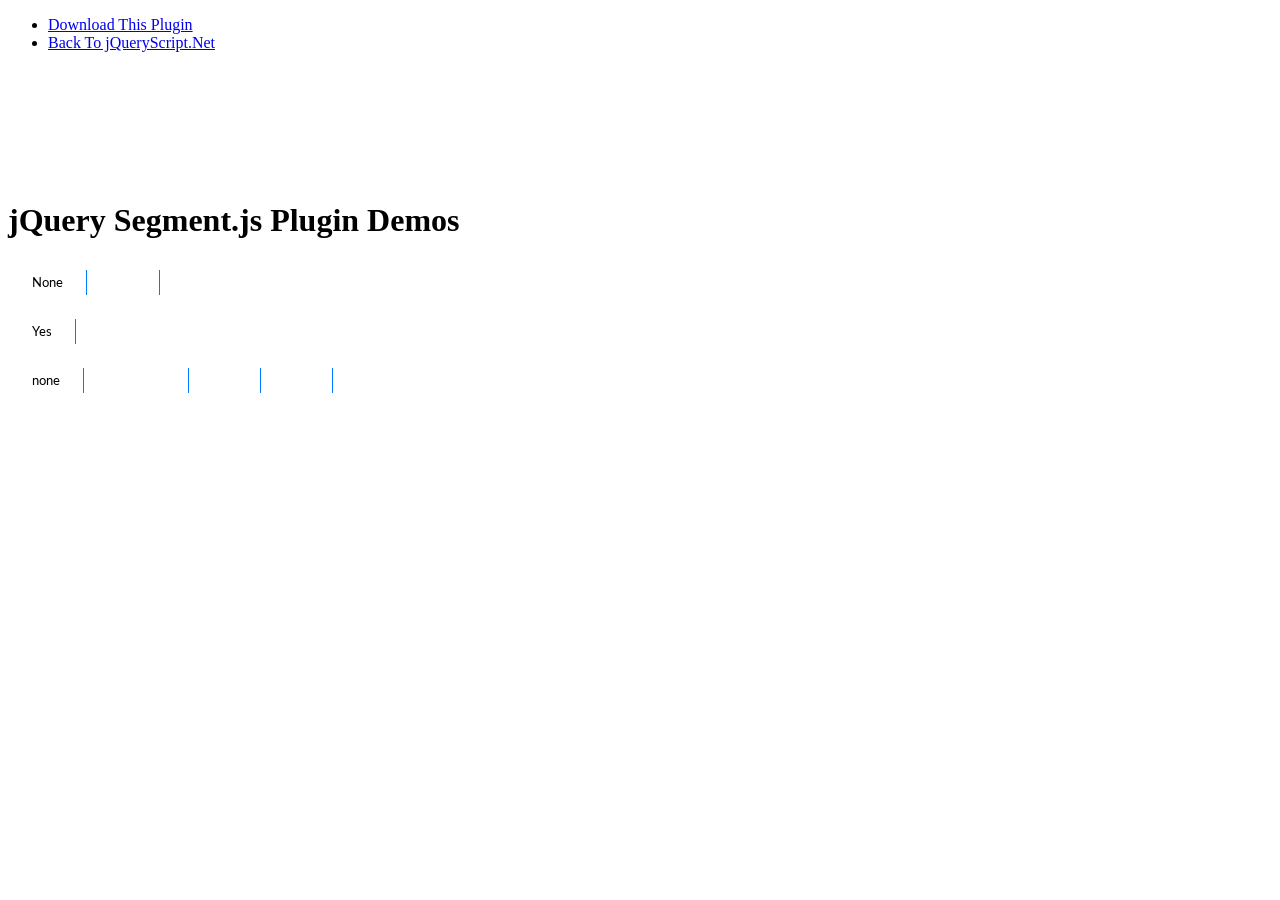
<file: segment-js/demo.html>
<!doctype html>
<html>
<head>
<meta charset="utf-8">
<meta http-equiv="X-UA-Compatible" content="IE=edge,chrome=1">
<meta name="viewport" content="width=device-width, initial-scale=1">
  	<title>jQuery Segment.js Plugin Demos</title>
    <link href="http://www.jqueryscript.net/css/jquerysctipttop.css" rel="stylesheet" type="text/css">
  	<link href='http://fonts.googleapis.com/css?family=Lato:400' rel='stylesheet' type='text/css'>
  	<link rel="stylesheet" type="text/css" href="segment.css" />
  </head>
  <body>
  <div id="jquery-script-menu">
<div class="jquery-script-center">
<ul>
<li><a href="http://www.jqueryscript.net/form/jQuery-Plugin-To-Create-iOS-Style-Segmented-Controls-Segment-js.html">Download This Plugin</a></li>
<li><a href="http://www.jqueryscript.net/">Back To jQueryScript.Net</a></li>
</ul>
<div class="jquery-script-ads"><script type="text/javascript"><!--
google_ad_client = "ca-pub-2783044520727903";
/* jQuery_demo */
google_ad_slot = "2780937993";
google_ad_width = 728;
google_ad_height = 90;
//-->
</script>
<script type="text/javascript"
src="http://pagead2.googlesyndication.com/pagead/show_ads.js">
</script></div>
<div class="jquery-script-clear"></div>
</div>
</div>
  <h1 style="margin:150px auto 30px auto;">jQuery Segment.js Plugin Demos</h1>
  <select class="segment-select">
    <option value="1">None</option>
      <option value="2">First</option>
      <option value="3">Second</option>
  </select><br>
<br>

  <select class="segment-select">
      <option value="1">Yes</option>
      <option value="0">No</option>
  </select><br>
<br>

  <select class="segment-select">
      <option value="1">none</option>
      <option value="2">JavaScript</option>
      <option value="3">Java</option>
      <option value="2">C++</option>
      <option value="2">Object C</option>
  </select>
  <script src="http://code.jquery.com/jquery-1.11.3.min.js"></script>
  <script type="text/javascript" src="segment.js"></script>
  <script type="text/javascript">
      jQuery(function ($){
           $(".segment-select").Segment();
      });
  </script>
  <script type="text/javascript">

  var _gaq = _gaq || [];
  _gaq.push(['_setAccount', 'UA-36251023-1']);
  _gaq.push(['_setDomainName', 'jqueryscript.net']);
  _gaq.push(['_trackPageview']);

  (function() {
    var ga = document.createElement('script'); ga.type = 'text/javascript'; ga.async = true;
    ga.src = ('https:' == document.location.protocol ? 'https://ssl' : 'http://www') + '.google-analytics.com/ga.js';
    var s = document.getElementsByTagName('script')[0]; s.parentNode.insertBefore(ga, s);
  })();

</script>
  </body>
</html>
</file>
<file: segment-js/segment.css>
.ui-segment{
	color: white;
	border: 1px solid white;
	border-radius: 4px;
	display:inline-block;
	font-family: 'Lato',Georgia, Serif;
}
.ui-segment span.option.active{
	background-color: white;
	color: black;
}
.ui-segment span.option{
	font-size: 13px;
	padding-left: 23px;
	padding-right: 23px;
	height: 25px;
	text-align:center;
	display:inline-block;
	line-height: 25px;
	margin: 0px;
	float:left;
	cursor:pointer;
	border-right:1px solid rgb(0, 122, 255);
}
.ui-segment span.option:last-child{
	border-right: none;
}
.segment-select{
	display:none;
}
</file>
